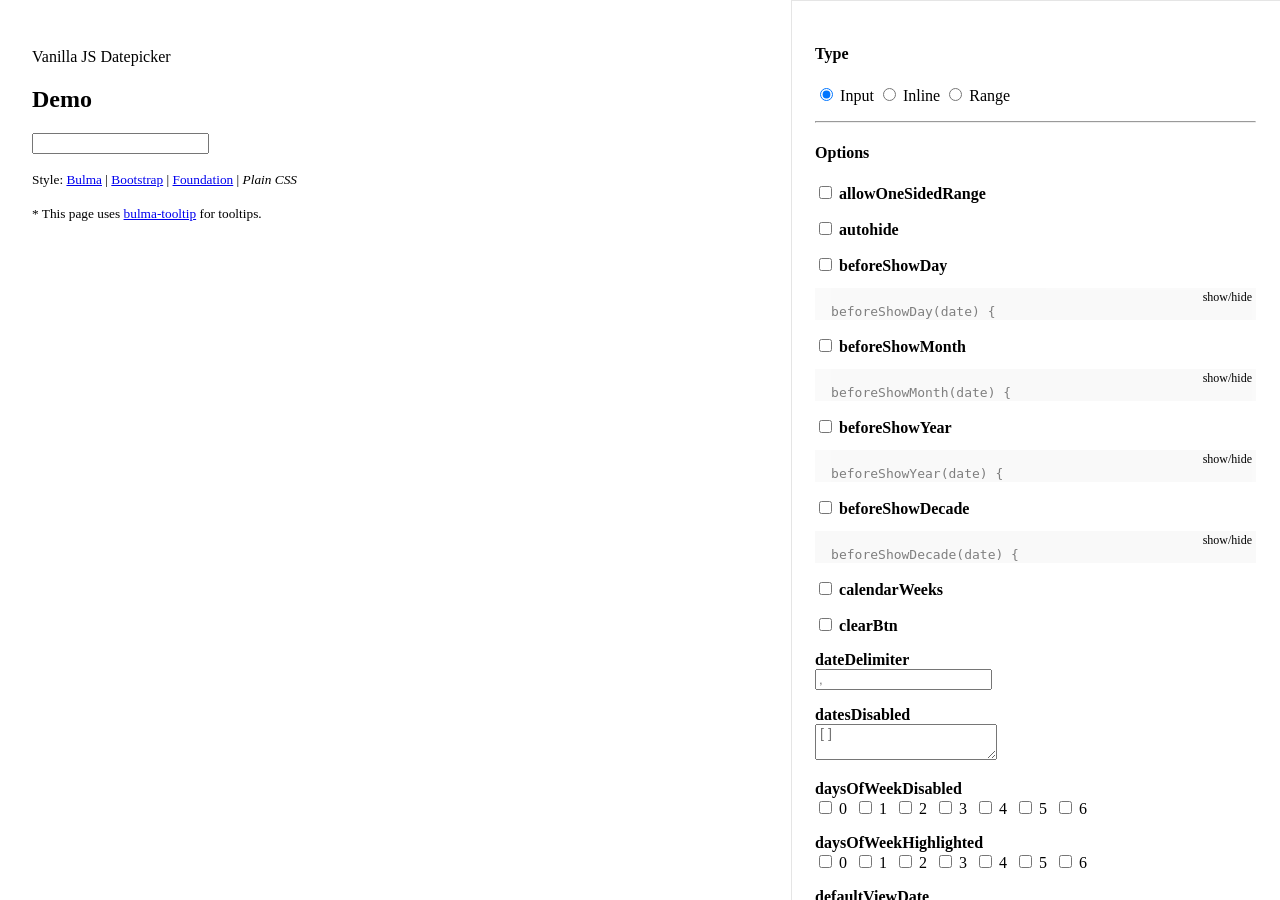
<file: node_modules/flowbite-datepicker/demo/index.html>
<!DOCTYPE html>
<html class="dark">
  <head>
    <meta charset="utf-8">
    <meta name="viewport" content="width=device-width, initial-scale=1">
    <title>Vanilla JS Datepicker Demo</title>
    <link rel="stylesheet" href="./../dist/css/datepicker.min.css" />
    <style type="text/css">
      pre {
        background-color: #f5f5f5;
        padding: 1rem;
        overflow-x: auto;
      }
      .section {
        padding: 1.5rem;
      }
      .field {
        margin-bottom: 1em;
      }
      .has-addons {
        display: flex;
      }
      .has-addons .control a {
        padding-left: 0.5rem;
        padding-right: 0.5rem;
      }
      .label {
        font-weight: 600;
      }

      aside {
        position: fixed;
        top: 0;
        bottom: 0;
        right: -300px;
        width: 300px;
        overflow: auto;
        background-color: #fff;
        box-shadow: inset 1px 1px rgba(0, 0, 0, 10%);
        transition: right 0.3s;
      }
      .open aside {
        right: 0;
      }
      aside hr {
        margin-top: 0.5rem;
      }
      .code-wrap {
        position: relative;
      }
      .code-wrap pre:not(.is-active) {
        height: 0;
        overflow: hidden;
        opacity: 0.5;
      }
      .code-wrap .collapse-button {
        position: absolute;
        top: 0;
        right: 0;
        left: auto;
        cursor: pointer;
        padding: 0.125rem 0.25rem;
        font-size: 0.75rem;
      }
      label.checkbox {
        display: inline-block;
      }
      .help {
        margin: 0;
      }
      .help.is-danger {
        color: #f14668;
      }

      .toggle-btn {
        position: fixed;
        top: 0.75rem;
        right: 0.75rem;
        width: 1.5rem;
        background-color: #fff;
        line-height: 1.5rem;
        border: 1px solid rgba(0, 0, 0, 10%);
        border-radius: 2px;
        box-shadow: 1px 1px rgba(0, 0, 0, 10%);
        cursor: pointer;
      }
      .toggle-btn::before {
        content: '\25c0';
        padding-left: 0.25rem;
      }
      .open .toggle-btn::before {
        content: '\25b6';
      }

      .has-background-info {
        background-color: cyan;
      }
      .has-text-success {
        color: green;
      }

      @media (min-width: 481px) {
        main {
          margin-right: 38.1966%;
        }
        aside {
          right: 0;
          width: 38.1966%;
        }
        .toggle-btn {
          display: none;
        }
      }
    </style>
  </head>
  <body class="dark:bg-gray-900">
    <main>
      <section class="container section is-fluid">
        <div class="columns">
          <div class="column">
            <p>Vanilla JS Datepicker</p>
            <h1 class="title">Demo</h1>
            <div id="sandbox"></div>
          </div>
        </div>
        <div class="columns">
          <div class="column">
            <p><small>Style: <a href="index.html">Bulma</a> | <a href="bs4.html">Bootstrap</a> | <a href="foundation.html">Foundation</a> | <em>Plain CSS</em></small></p>
            <p><small>* This page uses <a href="https://wikiki.github.io/elements/tooltip/" target="_blank">bulma-tooltip</a> for tooltips.</small></p>
          </div>
        </div>
      </section>
    </main>

    <aside>
      <section class="section">
        <div class="tile is-parent is-vertical">
          <div class="tile is-child">
            <h4 class="subtitle">Type</h4>
            <form id="types">
              <div class="field">
                <div class="control">
                  <label class="radio">
                    <input type="radio" name="type" value="input" checked>
                    Input
                  </label>
                  <label class="radio">
                    <input type="radio" name="type" value="inline">
                    Inline
                  </label>
                  <label class="radio">
                    <input type="radio" name="type" value="range">
                    Range
                  </label>
                </div>
              </div>
            </form>
          </div>
          <hr>
          <div class="tile is-child">
            <h4 class="subtitle">Options</h4>
            <form id="options">

              <div class="field">
                <div class="control tooltip" data-tooltip="Only effective in range picker">
                  <label class="label checkbox">
                    <input type="checkbox" name="allowOneSidedRange" value="true">
                    allowOneSidedRange
                  </label>
                </div>
              </div>

              <div class="field">
                <div class="control">
                  <label class="label checkbox">
                    <input type="checkbox" name="autohide" value="true">
                    autohide
                  </label>
                </div>
              </div>

              <div class="field">
                <div class="control">
                  <label class="label checkbox">
                    <input type="checkbox" name="beforeShowDay" value="true">
                    beforeShowDay
                  </label>
                </div>
                <div class="code-wrap">
                  <pre id="code-beforeShowDay"></pre>
                  <div class="collapse-button" data-target="code-beforeShowDay">show/hide</div>
                </div>
              </div>

              <div class="field">
                <div class="control">
                  <label class="label checkbox">
                    <input type="checkbox" name="beforeShowMonth" value="true">
                    beforeShowMonth
                  </label>
                </div>
                <div class="code-wrap">
                  <pre id="code-beforeShowMonth"></pre>
                  <div class="collapse-button" data-target="code-beforeShowMonth">show/hide</div>
                </div>
              </div>

              <div class="field">
                <div class="control">
                  <label class="label checkbox">
                    <input type="checkbox" name="beforeShowYear" value="true">
                    beforeShowYear
                  </label>
                </div>
                <div class="code-wrap">
                  <pre id="code-beforeShowYear"></pre>
                  <div class="collapse-button" data-target="code-beforeShowYear">show/hide</div>
                </div>
              </div>

              <div class="field">
                <div class="control">
                  <label class="label checkbox">
                    <input type="checkbox" name="beforeShowDecade" value="true">
                    beforeShowDecade
                  </label>
                </div>
                <div class="code-wrap">
                  <pre id="code-beforeShowDecade"></pre>
                  <div class="collapse-button" data-target="code-beforeShowDecade">show/hide</div>
                </div>
              </div>

              <div class="field">
                <div class="control">
                  <label class="label checkbox">
                    <input type="checkbox" name="calendarWeeks" value="true">
                    calendarWeeks
                  </label>
                </div>
              </div>

              <div class="field">
                <div class="control">
                  <label class="label checkbox">
                    <input type="checkbox" name="clearBtn" value="true">
                    clearBtn
                  </label>
                </div>
              </div>

              <div class="field">
                <label class="label">dateDelimiter</label>
                <div class="control">
                  <input type="text" class="input" name="dateDelimiter" placeholder=",">
                </div>
              </div>

              <div class="field">
                <label class="label">datesDisabled</label>
                <div class="control tooltip" data-tooltip="enter in JSON format">
                  <textarea class="input" name="datesDisabled" placeholder="[]"></textarea>
                </div>
              </div>

              <div class="field">
                <label class="label">daysOfWeekDisabled</label>
                <div class="control">
                  <label class="checkbox">
                    <input type="checkbox" name="daysOfWeekDisabled" value="0"> 0
                  </label>&nbsp;
                  <label class="checkbox">
                    <input type="checkbox" name="daysOfWeekDisabled" value="1"> 1
                  </label>&nbsp;
                  <label class="checkbox">
                    <input type="checkbox" name="daysOfWeekDisabled" value="2"> 2
                  </label>&nbsp;
                  <label class="checkbox">
                    <input type="checkbox" name="daysOfWeekDisabled" value="3"> 3
                  </label>&nbsp;
                  <label class="checkbox">
                    <input type="checkbox" name="daysOfWeekDisabled" value="4"> 4
                  </label>&nbsp;
                  <label class="checkbox">
                    <input type="checkbox" name="daysOfWeekDisabled" value="5"> 5
                  </label>&nbsp;
                  <label class="checkbox">
                    <input type="checkbox" name="daysOfWeekDisabled" value="6"> 6
                  </label>&nbsp;
                </div>
              </div>

              <div class="field">
                <label class="label">daysOfWeekHighlighted</label>
                <div class="control">
                  <label class="checkbox">
                    <input type="checkbox" name="daysOfWeekHighlighted" value="0"> 0
                  </label>&nbsp;
                  <label class="checkbox">
                    <input type="checkbox" name="daysOfWeekHighlighted" value="1"> 1
                  </label>&nbsp;
                  <label class="checkbox">
                    <input type="checkbox" name="daysOfWeekHighlighted" value="2"> 2
                  </label>&nbsp;
                  <label class="checkbox">
                    <input type="checkbox" name="daysOfWeekHighlighted" value="3"> 3
                  </label>&nbsp;
                  <label class="checkbox">
                    <input type="checkbox" name="daysOfWeekHighlighted" value="4"> 4
                  </label>&nbsp;
                  <label class="checkbox">
                    <input type="checkbox" name="daysOfWeekHighlighted" value="5"> 5
                  </label>&nbsp;
                  <label class="checkbox">
                    <input type="checkbox" name="daysOfWeekHighlighted" value="6"> 6
                  </label>&nbsp;
                </div>
              </div>

              <div class="field">
                <label class="label">defaultViewDate</label>
                <div class="control">
                  <input type="text" class="input" name="defaultViewDate" placeholder="today">
                </div>
              </div>

              <div class="field">
                <div class="control">
                  <label class="label checkbox">
                    <input type="checkbox" name="disableTouchKeyboard" value="true">
                    disableTouchKeyboard
                  </label>
                </div>
              </div>

              <div class="field">
                <label class="label">format</label>
                <div class="control">
                  <input type="text" class="input" name="format" placeholder="mm/dd/yyyy">
                </div>
              </div>

              <div class="field">
                <label class="label">language</label>
                <div class="control">
                  <div class="select">
                    <select name="language" >
                      <option value="en">en – English (US)</option>
                    </select>
                  </div>
                </div>
              </div>

              <div class="field">
                <label class="label">maxDate</label>
                <div class="control">
                  <input type="text" class="input" name="maxDate" placeholder="null">
                </div>
              </div>

              <div class="field">
                <label class="label">maxNumberOfDates</label>
                <div class="control tooltip" data-tooltip="Not effective in range picker">
                  <input type="text" class="input" name="maxNumberOfDates" placeholder="1">
                </div>
              </div>

              <div class="field">
                <label class="label">maxView</label>
                <div class="control">
                  <div class="select">
                    <select name="maxView">
                      <option value="0">0 – days</option>
                      <option value="1">1 – months</option>
                      <option value="2">2 – years</option>
                      <option value="3" selected>3 – decades</option>
                    </select>
                  </div>
                </div>
              </div>

              <div class="field">
                <label class="label">minDate</label>
                <div class="control">
                  <input type="text" class="input" name="minDate" placeholder="null">
                </div>
              </div>

              <div class="field">
                <label class="label">nextArrow</label>
                <div class="control">
                  <textarea class="input" name="nextArrow" placeholder="»"></textarea>
                </div>
              </div>

              <div class="field">
                <label class="label">orientation</label>
                <div class="control">
                  <div class="select">
                    <select name="orientation" >
                      <option value="auto">auto</option>
                      <option value="top auto">top auto</option>
                      <option value="bottom auto">bottom auto</option>
                      <option value="auto left">auto left</option>
                      <option value="top left">top left</option>
                      <option value="bottom left">bottom left</option>
                      <option value="auto right">auto right</option>
                      <option value="top right">top right</option>
                      <option value="bottom right">bottom right</option>
                    </select>
                  </div>
                </div>
              </div>

              <div class="field">
                <label class="label">pickLevel</label>
                <div class="control">
                  <div class="select">
                    <select name="pickLevel">
                      <option value="0">0 – date</option>
                      <option value="1">1 – month</option>
                      <option value="2">2 – year</option>
                    </select>
                  </div>
                </div>
              </div>

              <div class="field">
                <label class="label">prevArrow</label>
                <div class="control">
                  <textarea class="input" name="prevArrow" placeholder="«"></textarea>
                </div>
              </div>

              <div class="field">
                <div class="control">
                  <label class="label checkbox">
                    <input type="checkbox" name="showDaysOfWeek" value="true" checked>
                    showDaysOfWeek
                  </label>
                </div>
              </div>

              <div class="field">
                <div class="control">
                  <label class="label checkbox">
                    <input type="checkbox" name="showOnClick" value="true" checked>
                    showOnClick
                  </label>
                </div>
              </div>

              <div class="field">
                <div class="control">
                  <label class="label checkbox">
                    <input type="checkbox" name="showOnFocus" value="true" checked>
                    showOnFocus
                  </label>
                </div>
              </div>

              <div class="field">
                <label class="label">startView</label>
                <div class="control">
                  <div class="select">
                    <select name="startView">
                      <option value="0">0 – days</option>
                      <option value="1">1 – months</option>
                      <option value="2">2 – years</option>
                      <option value="3">3 – decades</option>
                    </select>
                  </div>
                </div>
              </div>

              <div class="field">
                <label class="label">title</label>
                <div class="control">
                  <input type="text" class="input" name="title">
                </div>
              </div>

              <div class="field">
                <div class="control">
                  <label class="label checkbox">
                    <input type="checkbox" name="todayBtn" value="true">
                    todayBtn
                  </label>
                </div>
              </div>

              <div class="field">
                <label class="label">todayBtnMode</label>
                <div class="control">
                  <div class="select">
                    <select name="todayBtnMode">
                      <option value="0">0 – focus</option>
                      <option value="1">1 – select</option>
                    </select>
                  </div>
                </div>
              </div>

              <div class="field">
                <div class="control">
                  <label class="label checkbox">
                    <input type="checkbox" name="todayHighlight" value="true">
                    todayHighlight
                  </label>
                </div>
              </div>

              <div class="field">
                <div class="control">
                  <label class="label checkbox">
                    <input type="checkbox" name="updateOnBlur" value="true" checked>
                    updateOnBlur
                  </label>
                </div>
              </div>

              <div class="field">
                <label class="label">weekStart</label>
                <div class="control">
                  <input type="text" class="input" name="weekStart" placeholder="0">
                </div>
              </div>

            </form>
          </div>
          <hr>
          <div class="tile is-child">
            <h4 class="subtitle">Text direction</h4>
            <form id="direction">
              <div class="field">
                <div class="control">
                  <label class="radio">
                    <input type="radio" name="direction" value="ltr" checked>
                    LTR
                  </label>
                  <label class="radio">
                    <input type="radio" name="direction" value="rtl">
                    RTL
                  </label>
                </div>
              </div>
            </form>
          </div>
        </div>
      </section>
    </aside>

    <div class="toggle-btn"></div>
    <script src="../dist/js/datepicker-full.js"></script>
    <script src="./live-demo.js"></script>
    <script>
      /*global initialize onChangeType onChnageDirection onChangeInputOption onChangeInputOption onChangeTextareaOption onClickCheckboxOptions switchPicker */
      initialize();

      document.getElementById('types').querySelectorAll('input').forEach((el) => {
        el.addEventListener('change', onChangeType);
      });

      document.getElementById('direction').querySelectorAll('input').forEach((el) => {
        el.addEventListener('change', onChnageDirection);
      });

      const optsForm = document.getElementById('options');
      optsForm.querySelectorAll('input[type=text], input[type=radio], select').forEach((el) => {
        el.addEventListener('change', onChangeInputOption);
      });
      optsForm.querySelectorAll('textarea').forEach((el) => {
        el.addEventListener('change', onChangeTextareaOption);
      });
      optsForm.querySelectorAll('.checkbox').forEach((el) => {
        el.addEventListener('click', onClickCheckboxOptions);
      });

      switchPicker('input');
    </script>
  </body>
</html>
</file>
<file: node_modules/flowbite-datepicker/dist/css/datepicker.min.css>
*, ::before, ::after {
  --tw-border-spacing-x: 0;
  --tw-border-spacing-y: 0;
  --tw-translate-x: 0;
  --tw-translate-y: 0;
  --tw-rotate: 0;
  --tw-skew-x: 0;
  --tw-skew-y: 0;
  --tw-scale-x: 1;
  --tw-scale-y: 1;
  --tw-pan-x:  ;
  --tw-pan-y:  ;
  --tw-pinch-zoom:  ;
  --tw-scroll-snap-strictness: proximity;
  --tw-gradient-from-position:  ;
  --tw-gradient-via-position:  ;
  --tw-gradient-to-position:  ;
  --tw-ordinal:  ;
  --tw-slashed-zero:  ;
  --tw-numeric-figure:  ;
  --tw-numeric-spacing:  ;
  --tw-numeric-fraction:  ;
  --tw-ring-inset:  ;
  --tw-ring-offset-width: 0px;
  --tw-ring-offset-color: #fff;
  --tw-ring-color: rgb(59 130 246 / 0.5);
  --tw-ring-offset-shadow: 0 0 #0000;
  --tw-ring-shadow: 0 0 #0000;
  --tw-shadow: 0 0 #0000;
  --tw-shadow-colored: 0 0 #0000;
  --tw-blur:  ;
  --tw-brightness:  ;
  --tw-contrast:  ;
  --tw-grayscale:  ;
  --tw-hue-rotate:  ;
  --tw-invert:  ;
  --tw-saturate:  ;
  --tw-sepia:  ;
  --tw-drop-shadow:  ;
  --tw-backdrop-blur:  ;
  --tw-backdrop-brightness:  ;
  --tw-backdrop-contrast:  ;
  --tw-backdrop-grayscale:  ;
  --tw-backdrop-hue-rotate:  ;
  --tw-backdrop-invert:  ;
  --tw-backdrop-opacity:  ;
  --tw-backdrop-saturate:  ;
  --tw-backdrop-sepia:  
}

::backdrop {
  --tw-border-spacing-x: 0;
  --tw-border-spacing-y: 0;
  --tw-translate-x: 0;
  --tw-translate-y: 0;
  --tw-rotate: 0;
  --tw-skew-x: 0;
  --tw-skew-y: 0;
  --tw-scale-x: 1;
  --tw-scale-y: 1;
  --tw-pan-x:  ;
  --tw-pan-y:  ;
  --tw-pinch-zoom:  ;
  --tw-scroll-snap-strictness: proximity;
  --tw-gradient-from-position:  ;
  --tw-gradient-via-position:  ;
  --tw-gradient-to-position:  ;
  --tw-ordinal:  ;
  --tw-slashed-zero:  ;
  --tw-numeric-figure:  ;
  --tw-numeric-spacing:  ;
  --tw-numeric-fraction:  ;
  --tw-ring-inset:  ;
  --tw-ring-offset-width: 0px;
  --tw-ring-offset-color: #fff;
  --tw-ring-color: rgb(59 130 246 / 0.5);
  --tw-ring-offset-shadow: 0 0 #0000;
  --tw-ring-shadow: 0 0 #0000;
  --tw-shadow: 0 0 #0000;
  --tw-shadow-colored: 0 0 #0000;
  --tw-blur:  ;
  --tw-brightness:  ;
  --tw-contrast:  ;
  --tw-grayscale:  ;
  --tw-hue-rotate:  ;
  --tw-invert:  ;
  --tw-saturate:  ;
  --tw-sepia:  ;
  --tw-drop-shadow:  ;
  --tw-backdrop-blur:  ;
  --tw-backdrop-brightness:  ;
  --tw-backdrop-contrast:  ;
  --tw-backdrop-grayscale:  ;
  --tw-backdrop-hue-rotate:  ;
  --tw-backdrop-invert:  ;
  --tw-backdrop-opacity:  ;
  --tw-backdrop-saturate:  ;
  --tw-backdrop-sepia:  
}

.container {
  width: 100%
}

@media (min-width: 640px) {
  .container {
    max-width: 640px
  }
}

@media (min-width: 768px) {
  .container {
    max-width: 768px
  }
}

@media (min-width: 1024px) {
  .container {
    max-width: 1024px
  }
}

@media (min-width: 1280px) {
  .container {
    max-width: 1280px
  }
}

@media (min-width: 1536px) {
  .container {
    max-width: 1536px
  }
}

.visible {
  visibility: visible
}

.static {
  position: static
}

.absolute {
  position: absolute
}

.left-0 {
  left: 0px
}

.top-0 {
  top: 0px
}

.z-50 {
  z-index: 50
}

.mb-1 {
  margin-bottom: 0.25rem
}

.mb-2 {
  margin-bottom: 0.5rem
}

.mt-2 {
  margin-top: 0.5rem
}

.block {
  display: block
}

.inline-block {
  display: inline-block
}

.inline {
  display: inline
}

.flex {
  display: flex
}

.grid {
  display: grid
}

.hidden {
  display: none
}

.h-4 {
  height: 1rem
}

.h-6 {
  height: 1.5rem
}

.w-1\/2 {
  width: 50%
}

.w-4 {
  width: 1rem
}

.w-64 {
  width: 16rem
}

.flex-1 {
  flex: 1 1 0%
}

.cursor-default {
  cursor: default
}

.cursor-not-allowed {
  cursor: not-allowed
}

.cursor-pointer {
  cursor: pointer
}

.resize {
  resize: both
}

.grid-cols-4 {
  grid-template-columns: repeat(4, minmax(0, 1fr))
}

.grid-cols-7 {
  grid-template-columns: repeat(7, minmax(0, 1fr))
}

.justify-between {
  justify-content: space-between
}

.space-x-2 > :not([hidden]) ~ :not([hidden]) {
  --tw-space-x-reverse: 0;
  margin-right: calc(0.5rem * var(--tw-space-x-reverse));
  margin-left: calc(0.5rem * calc(1 - var(--tw-space-x-reverse)))
}

.rounded-lg {
  border-radius: 0.5rem
}

.rounded-l-lg {
  border-top-left-radius: 0.5rem;
  border-bottom-left-radius: 0.5rem
}

.rounded-r-lg {
  border-top-right-radius: 0.5rem;
  border-bottom-right-radius: 0.5rem
}

.border {
  border-width: 1px
}

.border-0 {
  border-width: 0px
}

.border-blue-700 {
  --tw-border-opacity: 1;
  border-color: rgb(29 78 216 / var(--tw-border-opacity))
}

.border-gray-300 {
  --tw-border-opacity: 1;
  border-color: rgb(209 213 219 / var(--tw-border-opacity))
}

.bg-blue-700 {
  --tw-bg-opacity: 1;
  background-color: rgb(29 78 216 / var(--tw-bg-opacity))
}

.bg-gray-100 {
  --tw-bg-opacity: 1;
  background-color: rgb(243 244 246 / var(--tw-bg-opacity))
}

.bg-gray-200 {
  --tw-bg-opacity: 1;
  background-color: rgb(229 231 235 / var(--tw-bg-opacity))
}

.bg-white {
  --tw-bg-opacity: 1;
  background-color: rgb(255 255 255 / var(--tw-bg-opacity))
}

.p-1 {
  padding: 0.25rem
}

.p-2 {
  padding: 0.5rem
}

.p-2\.5 {
  padding: 0.625rem
}

.p-4 {
  padding: 1rem
}

.px-2 {
  padding-left: 0.5rem;
  padding-right: 0.5rem
}

.px-5 {
  padding-left: 1.25rem;
  padding-right: 1.25rem
}

.py-2 {
  padding-top: 0.5rem;
  padding-bottom: 0.5rem
}

.py-2\.5 {
  padding-top: 0.625rem;
  padding-bottom: 0.625rem
}

.py-3 {
  padding-top: 0.75rem;
  padding-bottom: 0.75rem
}

.pt-2 {
  padding-top: 0.5rem
}

.text-center {
  text-align: center
}

.text-lg {
  font-size: 1.125rem;
  line-height: 1.75rem
}

.text-sm {
  font-size: 0.875rem;
  line-height: 1.25rem
}

.font-medium {
  font-weight: 500
}

.font-semibold {
  font-weight: 600
}

.leading-6 {
  line-height: 1.5rem
}

.leading-9 {
  line-height: 2.25rem
}

.text-gray-400 {
  --tw-text-opacity: 1;
  color: rgb(156 163 175 / var(--tw-text-opacity))
}

.text-gray-500 {
  --tw-text-opacity: 1;
  color: rgb(107 114 128 / var(--tw-text-opacity))
}

.text-gray-800 {
  --tw-text-opacity: 1;
  color: rgb(31 41 55 / var(--tw-text-opacity))
}

.text-gray-900 {
  --tw-text-opacity: 1;
  color: rgb(17 24 39 / var(--tw-text-opacity))
}

.text-white {
  --tw-text-opacity: 1;
  color: rgb(255 255 255 / var(--tw-text-opacity))
}

.shadow-lg {
  --tw-shadow: 0 10px 15px -3px rgb(0 0 0 / 0.1), 0 4px 6px -4px rgb(0 0 0 / 0.1);
  --tw-shadow-colored: 0 10px 15px -3px var(--tw-shadow-color), 0 4px 6px -4px var(--tw-shadow-color);
  box-shadow: var(--tw-ring-offset-shadow, 0 0 #0000), var(--tw-ring-shadow, 0 0 #0000), var(--tw-shadow)
}

.blur {
  --tw-blur: blur(8px);
  filter: var(--tw-blur) var(--tw-brightness) var(--tw-contrast) var(--tw-grayscale) var(--tw-hue-rotate) var(--tw-invert) var(--tw-saturate) var(--tw-sepia) var(--tw-drop-shadow)
}

.filter {
  filter: var(--tw-blur) var(--tw-brightness) var(--tw-contrast) var(--tw-grayscale) var(--tw-hue-rotate) var(--tw-invert) var(--tw-saturate) var(--tw-sepia) var(--tw-drop-shadow)
}

.hover\:bg-blue-800:hover {
  --tw-bg-opacity: 1;
  background-color: rgb(30 64 175 / var(--tw-bg-opacity))
}

.hover\:bg-gray-100:hover {
  --tw-bg-opacity: 1;
  background-color: rgb(243 244 246 / var(--tw-bg-opacity))
}

.hover\:text-gray-900:hover {
  --tw-text-opacity: 1;
  color: rgb(17 24 39 / var(--tw-text-opacity))
}

.focus\:outline-none:focus {
  outline: 2px solid transparent;
  outline-offset: 2px
}

.focus\:ring-2:focus {
  --tw-ring-offset-shadow: var(--tw-ring-inset) 0 0 0 var(--tw-ring-offset-width) var(--tw-ring-offset-color);
  --tw-ring-shadow: var(--tw-ring-inset) 0 0 0 calc(2px + var(--tw-ring-offset-width)) var(--tw-ring-color);
  box-shadow: var(--tw-ring-offset-shadow), var(--tw-ring-shadow), var(--tw-shadow, 0 0 #0000)
}

.focus\:ring-4:focus {
  --tw-ring-offset-shadow: var(--tw-ring-inset) 0 0 0 var(--tw-ring-offset-width) var(--tw-ring-offset-color);
  --tw-ring-shadow: var(--tw-ring-inset) 0 0 0 calc(4px + var(--tw-ring-offset-width)) var(--tw-ring-color);
  box-shadow: var(--tw-ring-offset-shadow), var(--tw-ring-shadow), var(--tw-shadow, 0 0 #0000)
}

.focus\:ring-blue-300:focus {
  --tw-ring-opacity: 1;
  --tw-ring-color: rgb(147 197 253 / var(--tw-ring-opacity))
}

.focus\:ring-gray-200:focus {
  --tw-ring-opacity: 1;
  --tw-ring-color: rgb(229 231 235 / var(--tw-ring-opacity))
}

:is([dir="rtl"] .rtl\:rotate-180) {
  --tw-rotate: 180deg;
  transform: translate(var(--tw-translate-x), var(--tw-translate-y)) rotate(var(--tw-rotate)) skewX(var(--tw-skew-x)) skewY(var(--tw-skew-y)) scaleX(var(--tw-scale-x)) scaleY(var(--tw-scale-y))
}

:is([dir="rtl"] .rtl\:space-x-reverse) > :not([hidden]) ~ :not([hidden]) {
  --tw-space-x-reverse: 1
}

:is(.dark .dark\:border-gray-600) {
  --tw-border-opacity: 1;
  border-color: rgb(75 85 99 / var(--tw-border-opacity))
}

:is(.dark .dark\:bg-blue-600) {
  --tw-bg-opacity: 1;
  background-color: rgb(37 99 235 / var(--tw-bg-opacity))
}

:is(.dark .dark\:bg-gray-600) {
  --tw-bg-opacity: 1;
  background-color: rgb(75 85 99 / var(--tw-bg-opacity))
}

:is(.dark .dark\:bg-gray-700) {
  --tw-bg-opacity: 1;
  background-color: rgb(55 65 81 / var(--tw-bg-opacity))
}

:is(.dark .dark\:text-gray-400) {
  --tw-text-opacity: 1;
  color: rgb(156 163 175 / var(--tw-text-opacity))
}

:is(.dark .dark\:text-gray-500) {
  --tw-text-opacity: 1;
  color: rgb(107 114 128 / var(--tw-text-opacity))
}

:is(.dark .dark\:text-white) {
  --tw-text-opacity: 1;
  color: rgb(255 255 255 / var(--tw-text-opacity))
}

:is(.dark .dark\:hover\:bg-blue-700:hover) {
  --tw-bg-opacity: 1;
  background-color: rgb(29 78 216 / var(--tw-bg-opacity))
}

:is(.dark .dark\:hover\:bg-gray-600:hover) {
  --tw-bg-opacity: 1;
  background-color: rgb(75 85 99 / var(--tw-bg-opacity))
}

:is(.dark .dark\:hover\:text-white:hover) {
  --tw-text-opacity: 1;
  color: rgb(255 255 255 / var(--tw-text-opacity))
}
</file>
